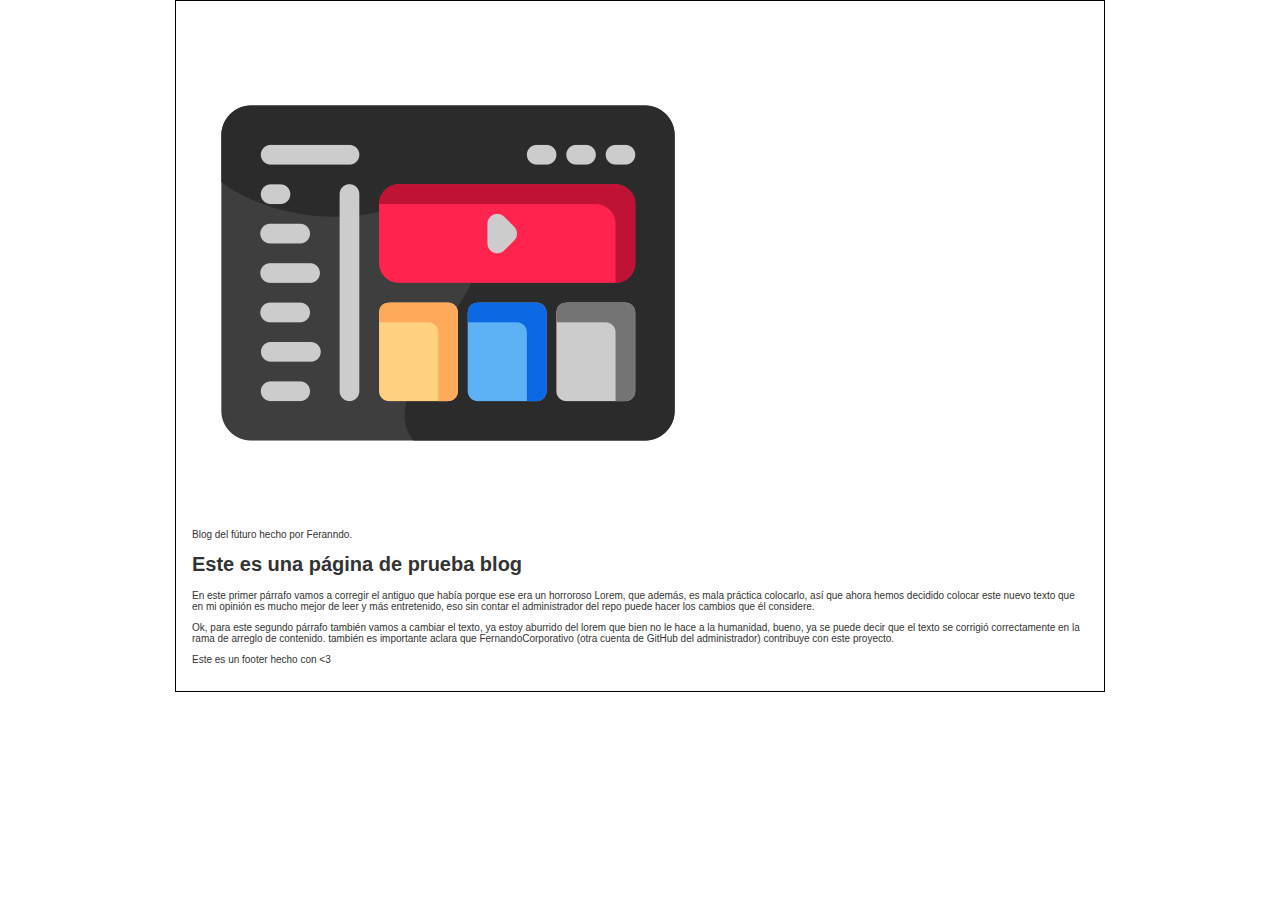
<file: index.html>
<html>
  <head>
    <title>Blog</title>
    <link rel="stylesheet" href="./css/estilos.css?v=1" />
  </head>
  <body>
    <div class="container">
      <div class="cabecera">
        <div class="img">
          <img src="./imagenes/cine.png" alt="icono cine">
          <div class="txt">
            Blog del fúturo hecho por Feranndo.
          </div>
        </div>
      </div>
      <div class="post">
        <h1>Este es una página de prueba blog</h1>
        <p>
          En este primer párrafo vamos a corregir el antiguo que había porque ese era un horroroso Lorem, que además, es mala práctica colocarlo, así que ahora hemos decidido colocar este nuevo texto que en mi opinión es mucho mejor de leer y más entretenido, eso sin contar el administrador del repo puede hacer los cambios que él considere.
        </p>
        <p>
            Ok, para este segundo párrafo también vamos a cambiar el texto, ya estoy aburrido del lorem que bien no le hace a la humanidad, bueno, ya se puede decir que el texto se corrigió correctamente en la rama de arreglo de contenido. también es importante aclara que FernandoCorporativo (otra cuenta de GitHub del administrador) contribuye con este proyecto.
        </p>
      </div>
      <div class="footer">
          <p>Este es un footer hecho con <3 </p>
      </div>
    </div>
  </body>
</html>
</file>
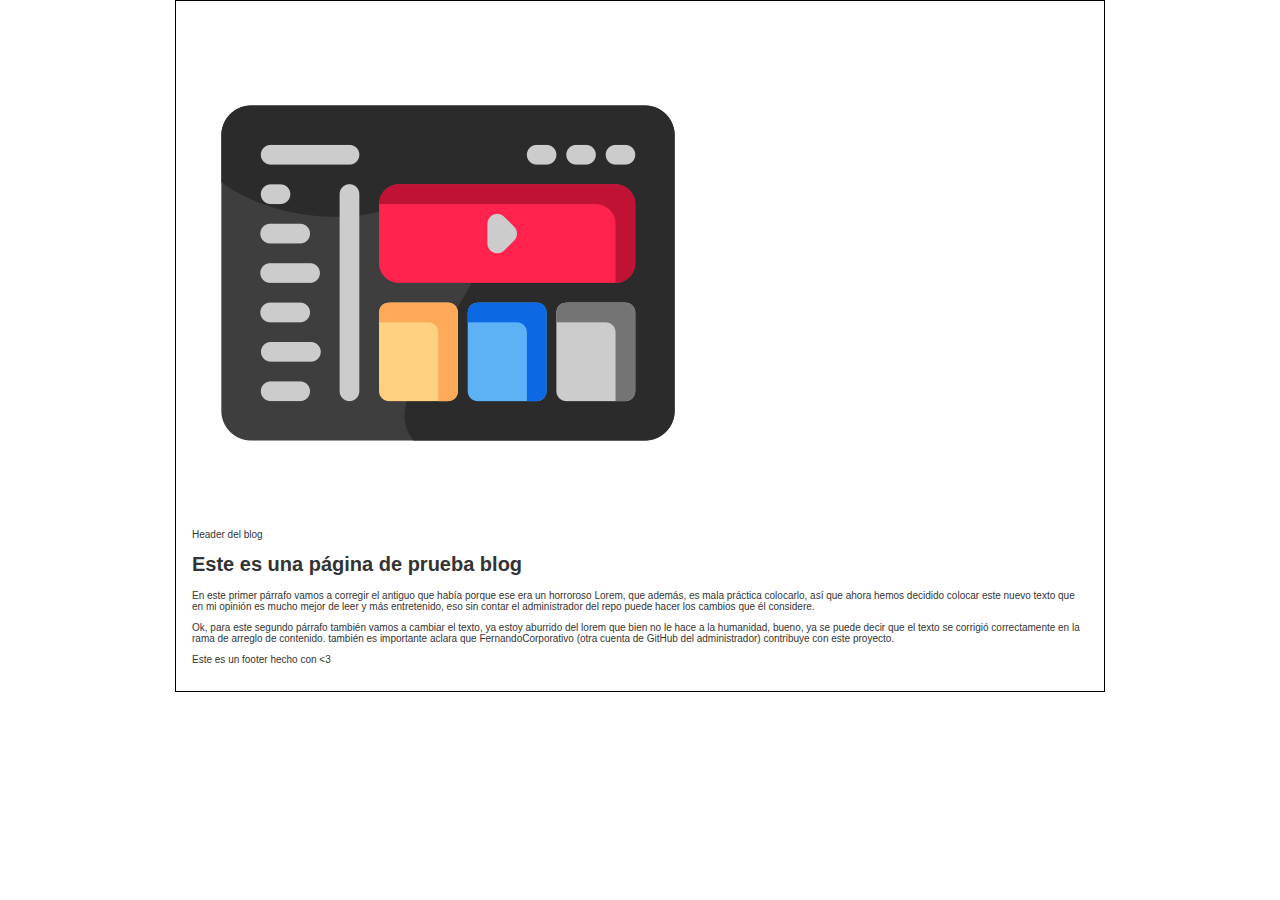
<file: blogpost.html>
<html>
  <head>
    <title>Blog</title>
    <link rel="stylesheet" href="./css/estilos.css?v=1" />
  </head>
  <body>
    <div class="container">
      <div class="cabecera">
        <div class="img">
          <img src="./imagenes/cine.png" alt="icono cine">
          <div class="txt">
            Header del blog
          </div>
        </div>
      </div>
      <div class="post">
        <h1>Este es una página de prueba blog</h1>
        <p>
          En este primer párrafo vamos a corregir el antiguo que había porque ese era un horroroso Lorem, que además, es mala práctica colocarlo, así que ahora hemos decidido colocar este nuevo texto que en mi opinión es mucho mejor de leer y más entretenido, eso sin contar el administrador del repo puede hacer los cambios que él considere.
        </p>
        <p>
            Ok, para este segundo párrafo también vamos a cambiar el texto, ya estoy aburrido del lorem que bien no le hace a la humanidad, bueno, ya se puede decir que el texto se corrigió correctamente en la rama de arreglo de contenido. también es importante aclara que FernandoCorporativo (otra cuenta de GitHub del administrador) contribuye con este proyecto.
        </p>
      </div>
      <div class="footer">
          <p>Este es un footer hecho con <3 </p>
      </div>
    </div>
  </body>
</html>
</file>
<file: css/estilos.css>
body{
    color:#333;
    text-align: center;
    font-family: Arial;
    font-size: 10px;
    margin: 0;
    padding: 0;

}
.container{
    width: 70%;
    padding: 1rem;
    text-align: left;
    border: 1px solid black;
    margin: auto;
}
.container h1{
    font-size: 20px;
}
</file>
